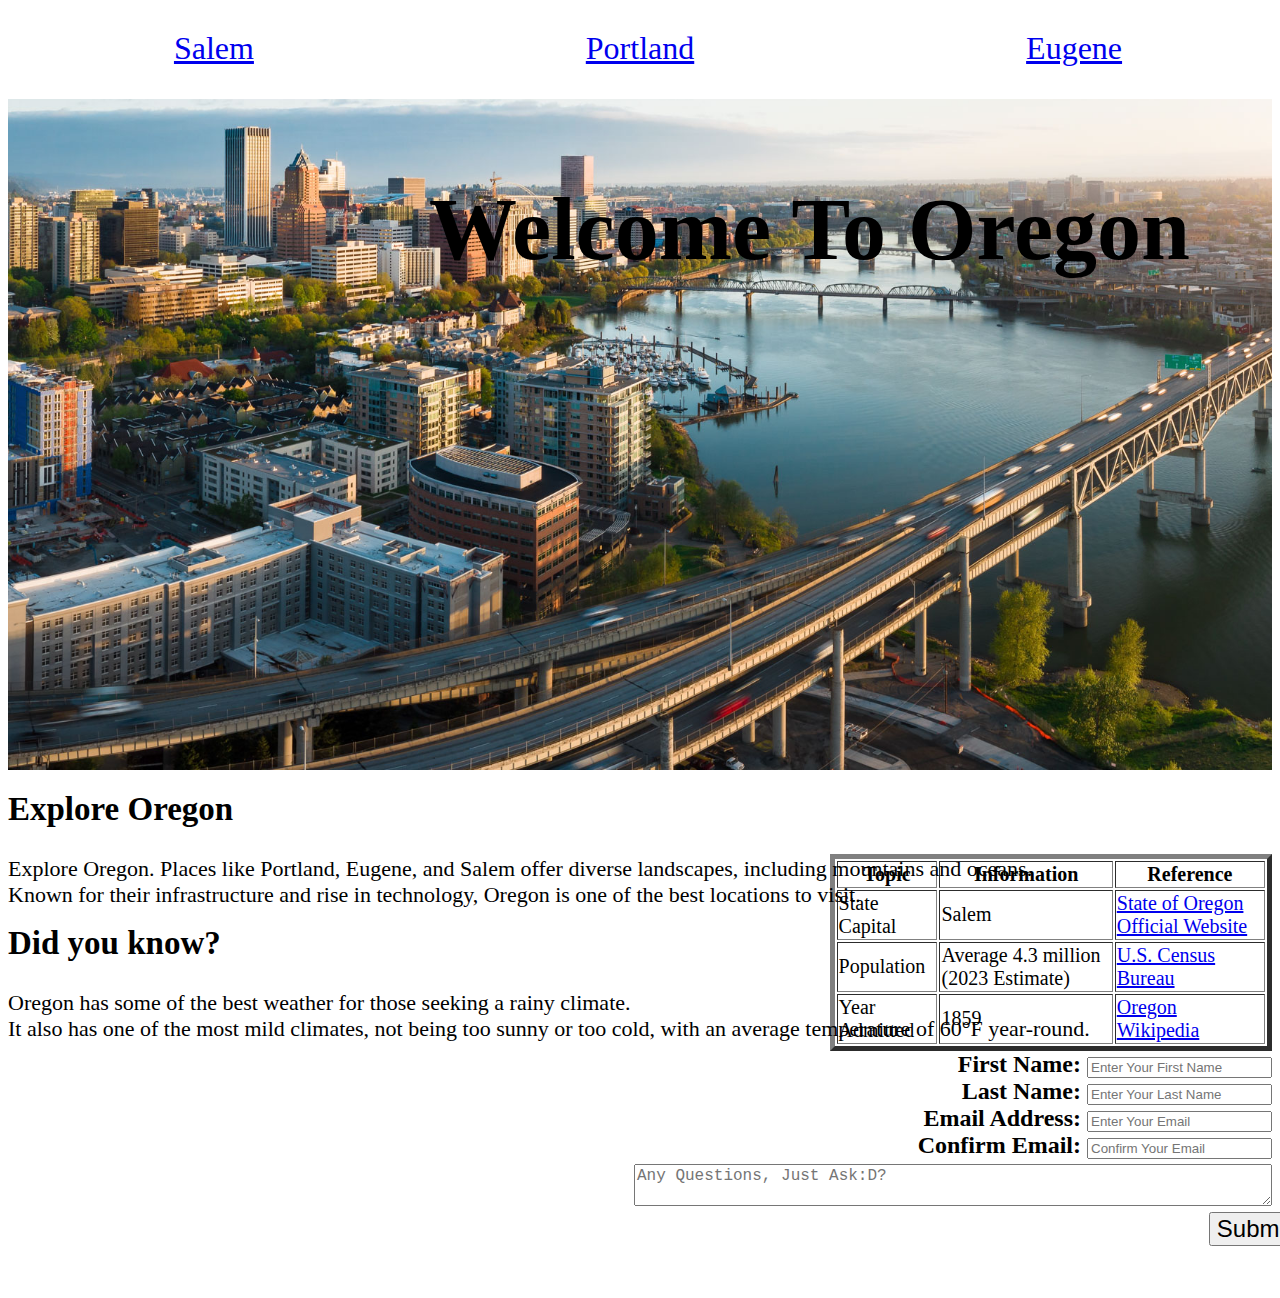
<file: index.html>
<!DOCTYPE html>
<html lang="en">
<head>
    <meta charset="UTF-8">
    <meta name="viewport" content="width=device-width, initial-scale=1.0">
    <link rel="stylesheet" href="style.css">
    <link rel="icon" href="Pictures/Seal_of_Oregon.png">
    <title>State of Oregon</title>
</head>
<header>   
    <img src="/Pictures/Oregon State picture.jpg" alt="Beautiful picture of Oregon state"  width="100%" height="800px">
    <h1 class ="banner-text">Welcome To Oregon</h1>
</header>
<body>
    <nav class="navbar">
        <ul>
            <li><a href="/salem.html">Salem</a></li>
            <li><a href="/portland.html">Portland</a></li>
            <li><a href="/eugene.html">Eugene</a></li>
        </ul>
    </nav>
    <section>
        <ul>
            <h2>Explore Oregon</h2>
            <li>Explore Oregon. Places like Portland, Eugene, and Salem offer diverse landscapes, including mountains and oceans.
                <br>Known for their infrastructure and rise in technology, Oregon is one of the best locations to visit.
            </li>
        </ul>
    </section>
    <aside>
        <ul>
            <h2>Did you know?</h2>
            <li>Oregon has some of the best weather for those seeking a rainy climate.
                <br>It also has one of the most mild climates, not being too sunny or too cold, with an average temperature of 60°F year-round.
            </li>
        </ul>
    </aside>    
    
    <table border="5">
            <thead>
                <tr>
                    <th>Topic</th>
                    <th>Information</th>
                    <th>Reference</th>
                </tr>
            </thead>
            <tbody>
                <tr>
                    <td>State Capital</td>
                    <td>Salem</td>
                    <td><a href="https://www.oregon.gov/Pages/index.aspx" target="_blank">State of Oregon Official Website</a></td>
                </tr>
                <tr>
                    <td>Population</td>
                    <td>Average 4.3 million (2023 Estimate)</td>
                    <td><a href="https://www.census.gov/search-results.html?q=Oregon&page" target="_blank">U.S. Census Bureau</a></td>
                </tr>
                <tr>
                    <td>Year Admitted</td>
                    <td>1859</td>
                    <td><a href="https://en.wikipedia.org/wiki/Oregon" target="_blank">Oregon Wikipedia</a></td>
                </tr>
            </tbody>
        </table>
    </section>
    <!-- Form added below "Welcome To Oregon" banner includes all values and functionalities. -->
    <form id="contactForm">
        <div class="grid">
            <label for="firstName">First Name: </label>
            <input type="text" id="firstName" name="firstName" placeholder="Enter Your First Name" required>
            <br>
            <label for="lastName">Last Name: </label>
            <input type="text" id="lastName" name="lastName" placeholder="Enter Your Last Name" required>
            <br>
            <label for="emailAddress">Email Address: </label>
            <input type="text" id="emailAddress" name="emailAddress" placeholder="Enter Your Email" required>
            <br>
            <label for="confirmEmail">Confirm Email: </label>
            <input type="text" id="confirmEmail" name="confirmEmail" placeholder="Confirm Your Email" required>
            <br>
            <textarea id="question" name="question" placeholder="Any Questions, Just Ask:D?"></textarea>
        </div>
        <input type="submit" value="Submit">  
    </form>
    <!-- Javascript code to validate form -->
    <script>
            let form = document.getElementById("contactForm");
    
            form.addEventListener("submit", function(event) {
               let emailInput = document.getElementById("emailAddress").value;
               let confirmEmailInput = document.getElementById("confirmEmail").value; 
    
               if (emailInput !== confirmEmailInput) {
                alert("Email Address Does Not Match!!!");
                event.preventDefault();
                } 
                else {
                    alert("Email Address Match :D")
                }
            });
    </script>
</body>
</html>
</file>
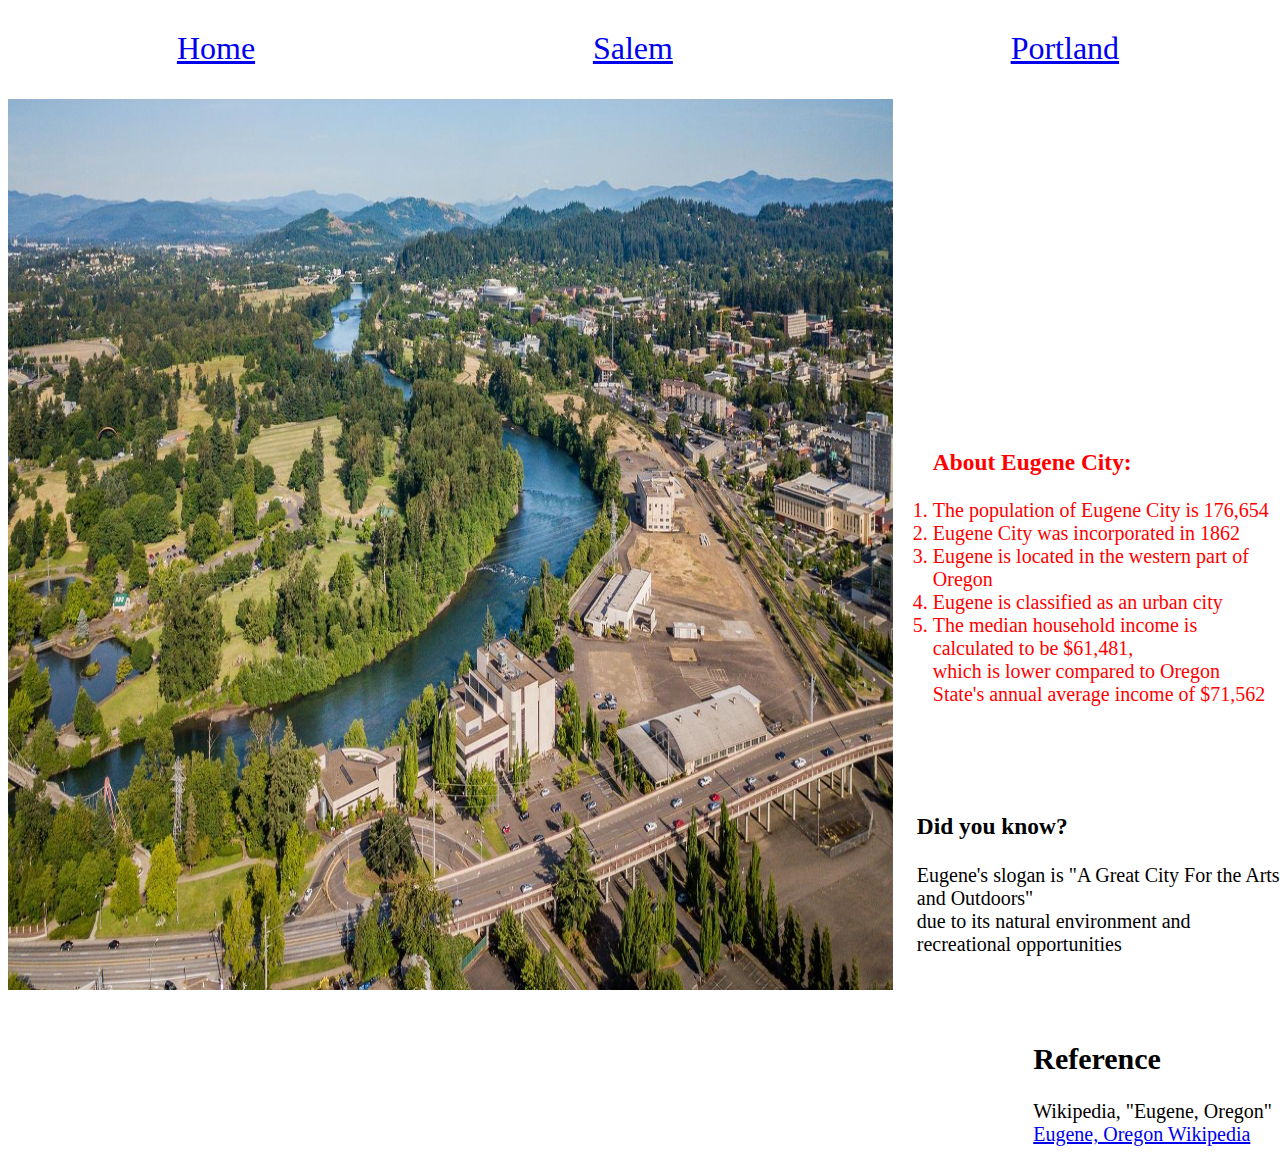
<file: eugene.html>
<!DOCTYPE html>
<html lang="en">
<head>
    <meta charset="UTF-8">
    <meta name="viewport" content="width=device-width, initial-scale=1.0">
    <link rel="stylesheet" href="style.css">
    <link rel="icon" href="Pictures/Seal_of_Oregon.png">
    <img src="/Pictures/Eugene City.jpg" alt="Eugene City Oregon" width="70%" height="1020px">
    <title>Eugene City</title>
</head>
<body>
    <header>
        <nav class="navbar">
            <ul>
                <li><a href="index.html">Home</a></li>
                <li><a href="salem.html">Salem</a></li>
                <li><a href="portland.html">Portland</a></li>
            </ul>
        </nav>
    </header>

    <section>
        <ol>
            <h3>About Eugene City:</h3>
            <li>The population of Eugene City is 176,654</li>
            <li>Eugene City was incorporated in 1862</li>
            <li>Eugene is located in the western part of Oregon</li>
            <li>Eugene is classified as an urban city</li>
            <li>The median household income is calculated to be $61,481,
                <br>which is lower compared to Oregon State's annual average income of $71,562</li>
        </ol>
    </section>

    <ul class="cityList">
        <h2>Reference</h2>
        <li>Wikipedia, "Eugene, Oregon"</li>
        <li><a href="https://en.wikipedia.org/wiki/Eugene,_Oregon" target="_blank">Eugene, Oregon Wikipedia</a></li>
    </ul>
    
    <aside>
        <ul class="asideContent">
            <h3>Did you know?</h3>
            <li>Eugene's slogan is "A Great City For the Arts and Outdoors"
            <br>due to its natural environment and recreational opportunities
            </li>
        </ul>
    </aside>
</body>
</html>
</file>
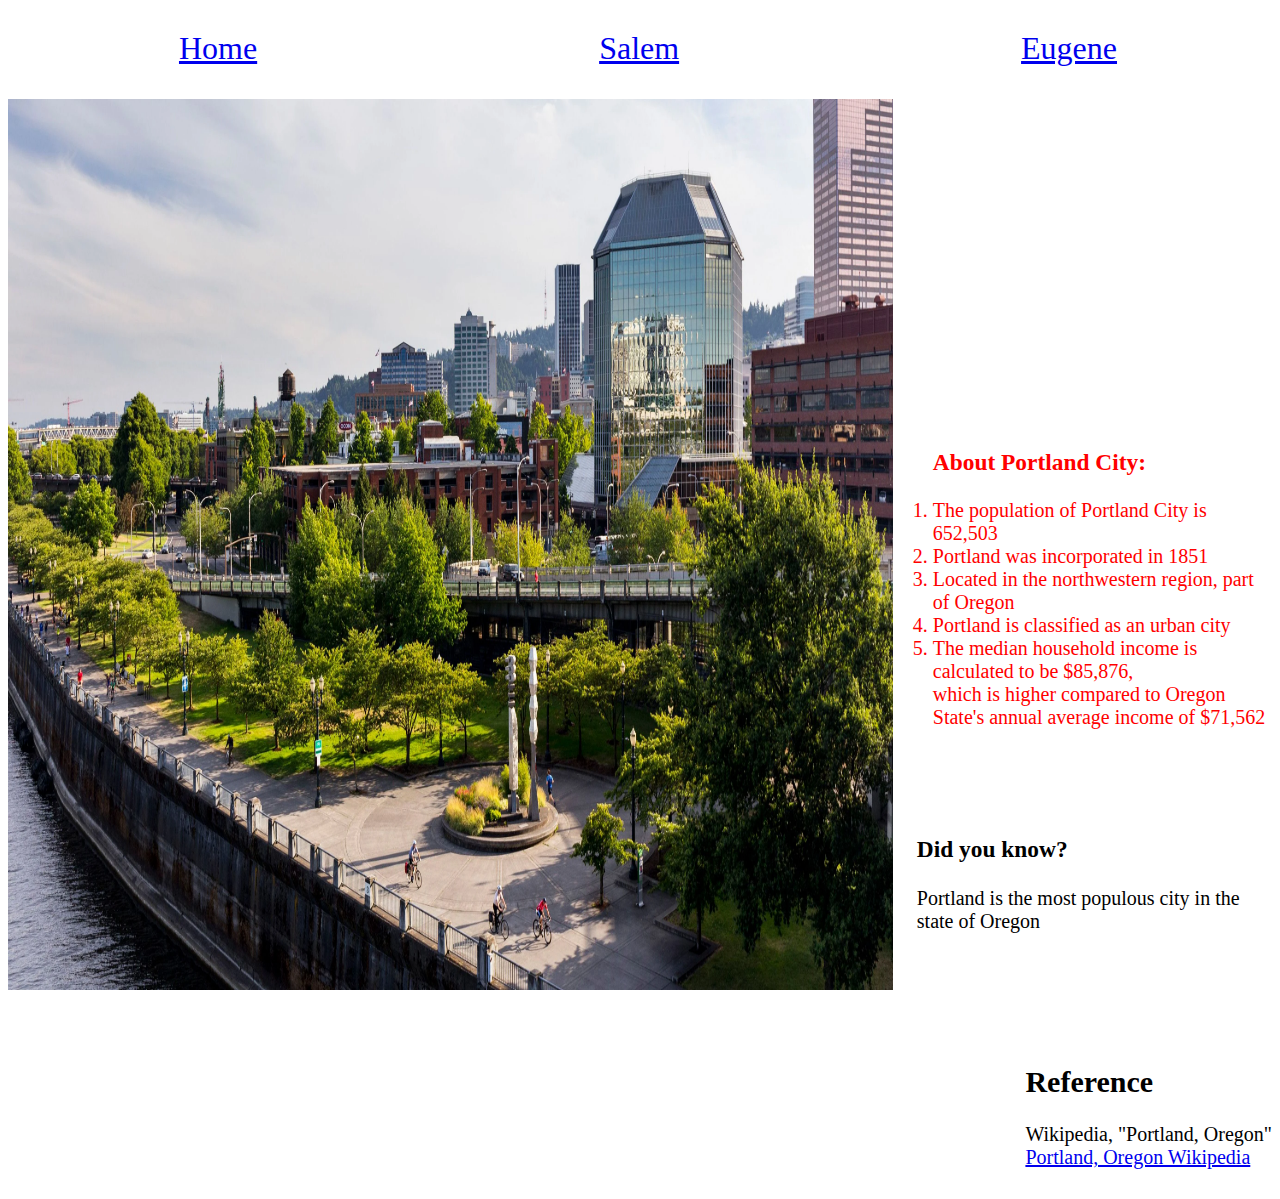
<file: portland.html>
<!DOCTYPE html>
<html lang="en">
<head>
    <meta charset="UTF-8">
    <meta name="viewport" content="width=device-width, initial-scale=1.0">
    <link rel="stylesheet" href="style.css">
    <link rel="icon" href="Pictures/Seal_of_Oregon.png">
    <img src="/Pictures/Portland City.webp" alt="Picture of Portland park" width="70%" height="1020px">
    <title>Portland City</title>
</head>
<body>
    <header> 
        <nav class="navbar">
            <ul>
                <li><a href="index.html">Home</a></li>
                <li><a href="salem.html">Salem</a></li>
                <li><a href="eugene.html">Eugene</a></li>
            </ul>
        </nav>
    </header>

    <section>
        <ol>
            <h3>About Portland City:</h3>
            <li>The population of Portland City is 652,503</li>
            <li>Portland was incorporated in 1851</li>
            <li>Located in the northwestern region, part of Oregon</li>
            <li>Portland is classified as an urban city</li>
            <li>The median household income is calculated to be $85,876,
                <br>which is higher compared to Oregon State's annual average income of $71,562</li>
        </ol>
    </section>

    <ul class="cityList">
        <h2>Reference</h2>
        <li>Wikipedia, "Portland, Oregon"</li>
        <li><a href="https://en.wikipedia.org/wiki/Portland,_Oregon" target="_blank">Portland, Oregon Wikipedia</a></li>
    </ul>
    
    <aside>
        <ul class="asideContent">
            <h3>Did you know?</h3>
            <li>Portland is the most populous city in the state of Oregon</li>
        </ul>
    </aside>
</body>
</html>
</file>
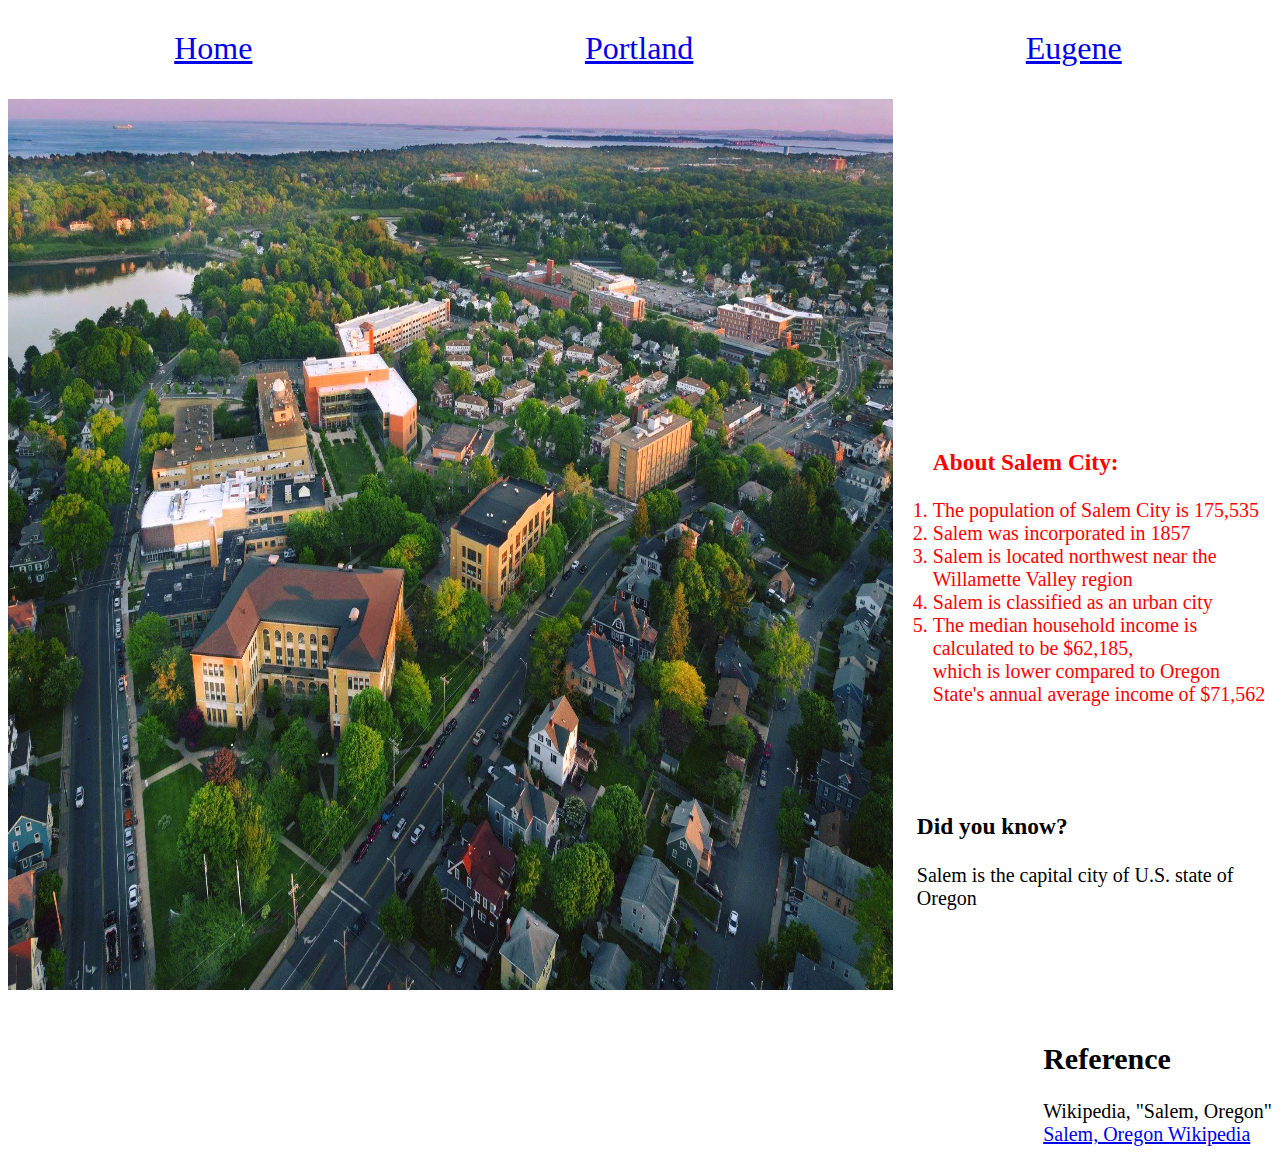
<file: salem.html>
<!DOCTYPE html>
<html lang="en">
<head>
    <meta charset="UTF-8">
    <meta name="viewport" content="width=device-width, initial-scale=1.0">
    <link rel="stylesheet" href="style.css">
    <link rel="icon" href="Pictures/Seal_of_Oregon.png">
    <img src="/Pictures/Salem City.jpg" alt="Salem Capital City" width="70%" height="1020px"> 
    <title>Salem City</title>
</head>
<body>
    <header>
        <nav class="navbar">
            <ul>
                <li><a href="index.html">Home</a></li>
                <li><a href="portland.html">Portland</a></li>
                <li><a href="eugene.html">Eugene</a></li>
            </ul>
        </nav>
    </header>

    <section>
        <ol>
            <h3>About Salem City:</h3>
            <li>The population of Salem City is 175,535</li>
            <li>Salem was incorporated in 1857</li>
            <li>Salem is located northwest near the Willamette Valley region</li>
            <li>Salem is classified as an urban city</li>
            <li>The median household income is calculated to be $62,185,
                <br>which is lower compared to Oregon State's annual average income of $71,562</li>
        </ol>
    </section>

    <ul class="cityList">
        <h2>Reference</h2>
        <li>Wikipedia, "Salem, Oregon"</li>
        <li><a href="https://en.wikipedia.org/wiki/Salem,_Oregon" target="_blank">Salem, Oregon Wikipedia</a></li>
    </ul>
    
    <aside>
        <ul class="asideContent">
            <h3>Did you know?</h3>
            <li>Salem is the capital city of U.S. state of Oregon</li>
        </ul>
    </aside>
</body>
</html>
</file>
<file: style.css>
.banner-text {
    position: absolute;
    right: 90px;
    top: 120px;
    font-size: 550%;
    /* added one font family of cursive to "Welcome To Oregon" */
    font-family: cursive; 
}
/* class selectors I put them on index.html & use it for Portland.html, etc.  */
.navbar {
    background-color: white;
    width: 100%;
    top: 0px;
    position: fixed;
    overflow: hidden;
}
.navbar ul {
    display: flex;
    justify-content: space-around;
    font-size: xx-large;
    list-style-type: none;
    margin-top: 30px;
}

/* adding a hover effect of color green on the city links*/
.navbar a:hover {
    color:green;  
}
ul {
    list-style-type: none;
    padding-left: 0;
    font-size: 22px;
    margin-top: -10px;
}
table {
    margin-left: 65%;
    margin-top: -210px;
    height: 190px;
    font-size: 20px;
    
}
body {
    margin-top: -30px;
}
/* ID Selectors */
#contactForm {
    font-size: x-large;
}
#contactForm input[type="submit"] {
    position: relative; /* Change to relative so it stays near, within the contact form position to the right */
    left: 95%; 
    font-size: 24px;
    margin-bottom: 20px;
}

/* added a hover for the submit button color red */
#contactForm input[type="submit"]:hover {
    color: red;
}
.grid {
    grid-row: 1;
    grid-column: 4;
    text-align: right;
    color: black;
    font-weight: bold;
}
#question {
    margin-top: 5px;
    width: 50%;
    font-size: large;
}
/* ol selected to style, gave it the color red */
ol {
    margin-top: -45%;
    margin-left: 70%;
    font-size: 20px;
    color: red;
}
.cityList {
    margin-left: 71%;
    margin-top: 23%;
    font-size: 20px;
    float: right; /* float property on reference for variety placement */
}
.asideContent {
    margin-left: 71%;
    font-size: 20px;
    margin-top: 5%;
    color: black;
    position: absolute; /*absolute position added on aside to keep it from moving from the middle */
}
</file>
